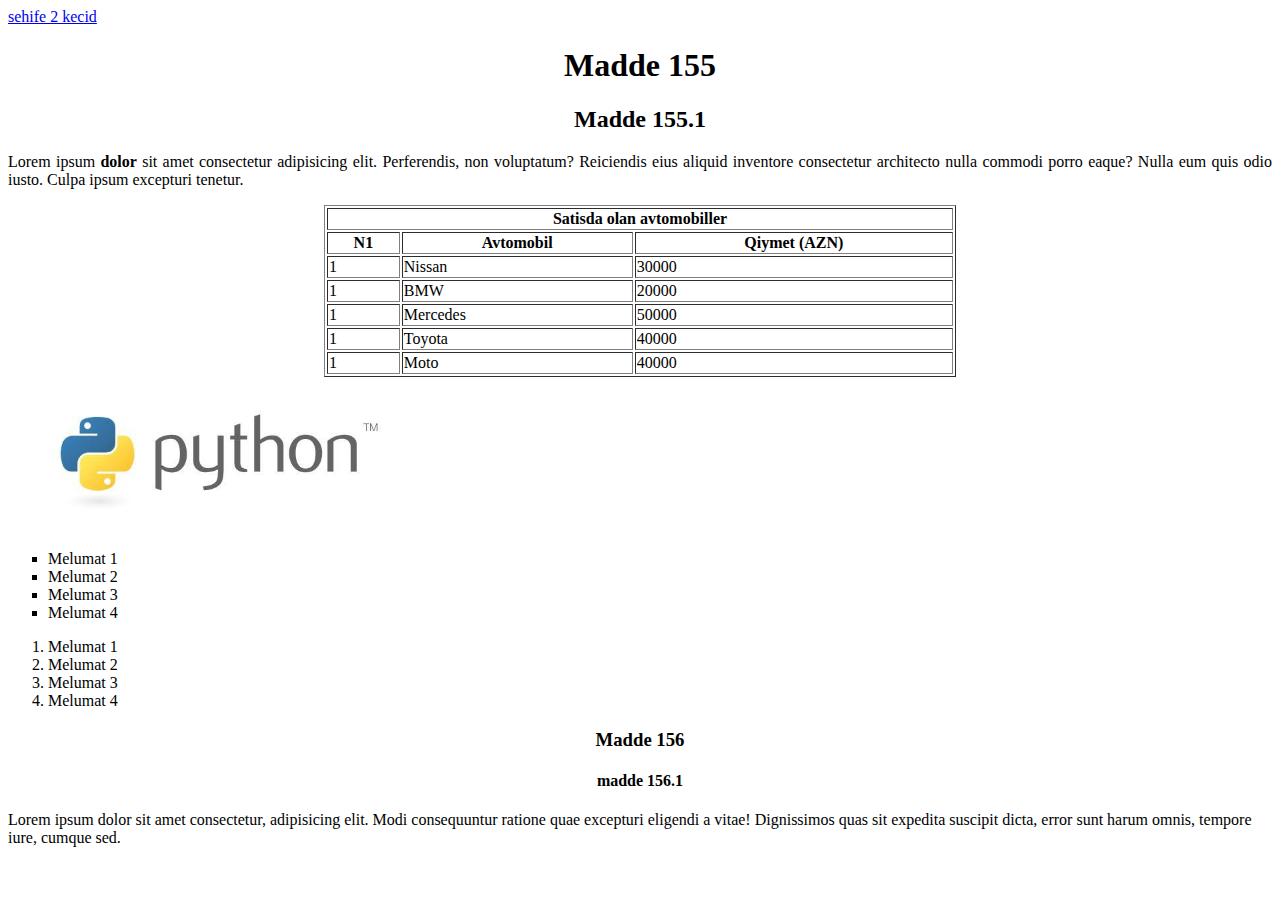
<file: ders.html>
<!DOCTYPE html>
<html lang="en">
<head>
    <meta charset="UTF-8">
    <meta name="viewport" content="width=device-width, initial-scale=1.0">
    <title>Document</title>
</head>
<body>
    <a href="ders2.html"> sehife 2 kecid</a>
    <H1 align="center">Madde 155</H1>
    <h2 align="center">Madde 155.1</h2>
    <p align="Justify" title="maddeler">Lorem ipsum <strong>dolor</strong> sit amet consectetur adipisicing elit. Perferendis, non voluptatum?
     Reiciendis eius aliquid inventore consectetur architecto nulla commodi porro eaque? Nulla eum quis odio iusto. Culpa ipsum excepturi tenetur.</p>
     <table width="50%" align="center" border="1">
        <th colspan="3">Satisda olan avtomobiller</th>
        <tr>
            <th>N1</th>
            <th>Avtomobil</th>
            <th>Qiymet (AZN)</th>
        </tr>
        <tr>
            <td>1</td>
            <td>Nissan</td>
            <td>30000</td>
        </tr>
        <tr>
            <td>1</td>
            <td>BMW</td>
            <td>20000</td>
        </tr>
        <tr>
            <td>1</td>
            <td>Mercedes</td>
            <td>50000</td>
        </tr>
        <tr>
            <td>1</td>
            <td>Toyota</td>
            <td>40000</td>
        </tr>
        <tr>
            <td>1</td>
            <td>Moto</td>
            <td>40000</td>
        </tr>
     </table> 
     <br>
     <img width="400"  src="Python.png" alt="Python budur">
     <ul type="square">
        <li>Melumat 1</li>
        <li>Melumat 2</li>
        <li>Melumat 3</li>
        <li>Melumat 4</li>
     </ul>
     <ol>
        <li>Melumat 1</li>
        <li>Melumat 2</li>
        <li>Melumat 3</li>
        <li>Melumat 4</li>
     </ol>
     <h3 align="center"> Madde 156</h3>
     <h4 align="center">madde 156.1</h4>
     <p> Lorem ipsum dolor sit amet consectetur, adipisicing elit. Modi consequuntur ratione quae excepturi eligendi a vitae! 
        Dignissimos quas sit expedita suscipit dicta, error sunt harum omnis, tempore iure, cumque sed.</p>

</body>
</html>
</file>
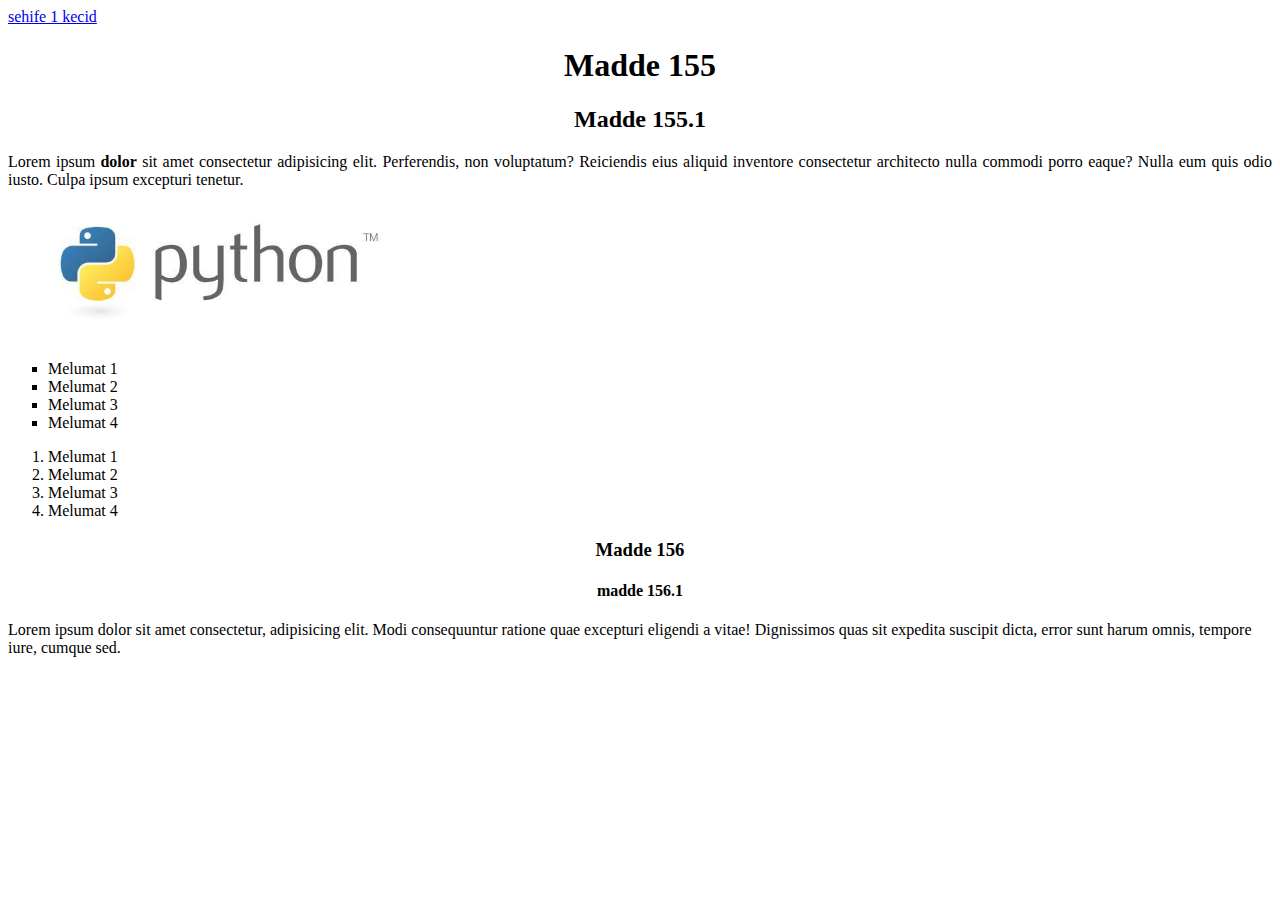
<file: ders2.html>
<!DOCTYPE html>
<html lang="en">
<head>
    <meta charset="UTF-8">
    <meta name="viewport" content="width=device-width, initial-scale=1.0">
    <title>Document</title>
</head>
<body>
    <a href="ders.html"> sehife 1 kecid</a>
    <H1 align="center">Madde 155</H1>
    <h2 align="center">Madde 155.1</h2>
    <p align="Justify" title="maddeler">Lorem ipsum <strong>dolor</strong> sit amet consectetur adipisicing elit. Perferendis, non voluptatum?
     Reiciendis eius aliquid inventore consectetur architecto nulla commodi porro eaque? Nulla eum quis odio iusto. Culpa ipsum excepturi tenetur.</p>
     <img width="400"  src="Python.png" alt="Python budur">
     <ul type="square">
        <li>Melumat 1</li>
        <li>Melumat 2</li>
        <li>Melumat 3</li>
        <li>Melumat 4</li>
     </ul>
     <ol>
        <li>Melumat 1</li>
        <li>Melumat 2</li>
        <li>Melumat 3</li>
        <li>Melumat 4</li>
     </ol>
     <h3 align="center"> Madde 156</h3>
     <h4 align="center">madde 156.1</h4>
     <p> Lorem ipsum dolor sit amet consectetur, adipisicing elit. Modi consequuntur ratione quae excepturi eligendi a vitae! 
        Dignissimos quas sit expedita suscipit dicta, error sunt harum omnis, tempore iure, cumque sed.</p>

</body>
</html>
</file>
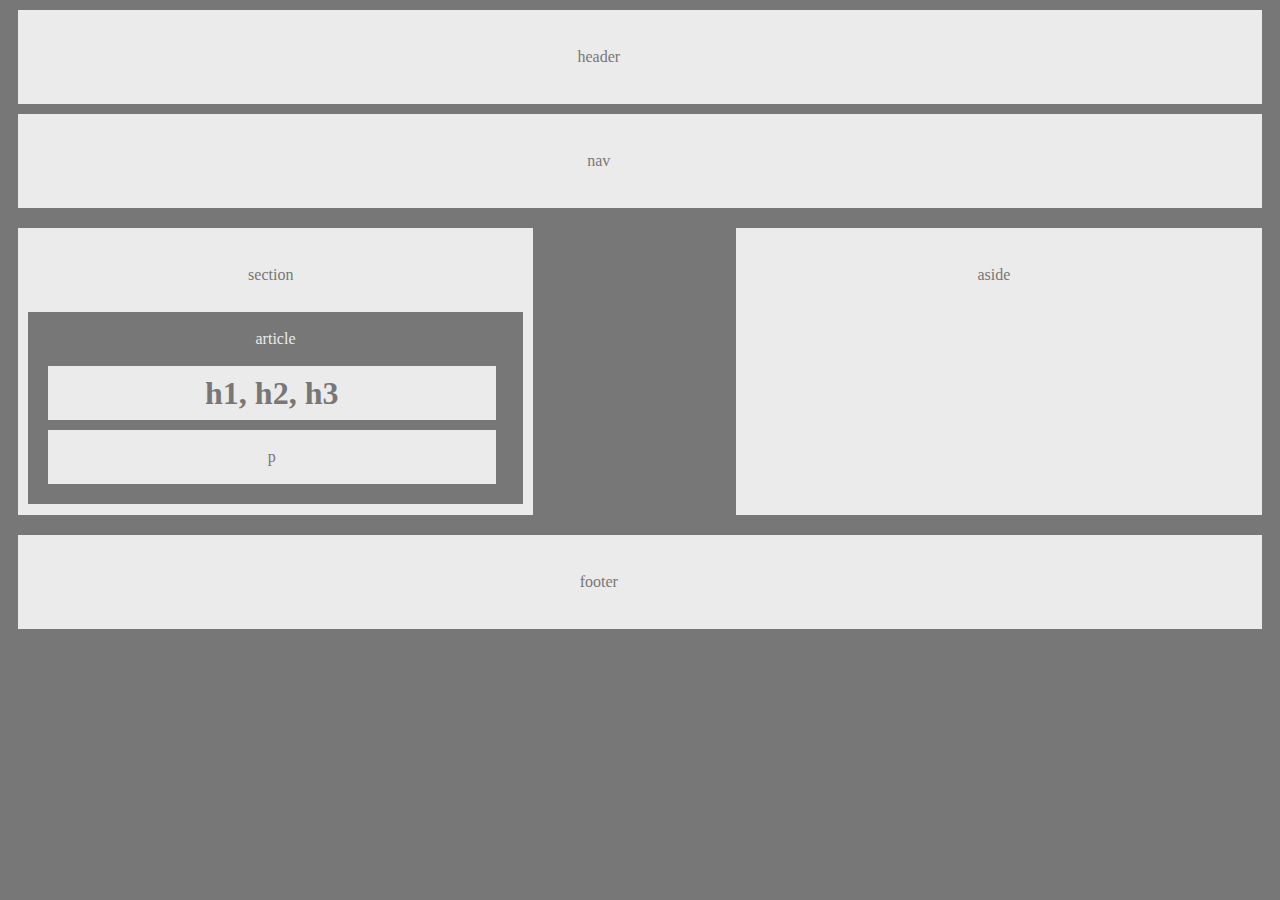
<file: derscss.html>
<!DOCTYPE html>
<html lang="en">
<head>
    <meta charset="UTF-8">
    <meta name="viewport" content="width=device-width, initial-scale=1.0">
    <title>Document</title>
    <link rel="stylesheet" href="ders.css">
</head>
<body>
    <header>
        <p>header</p>
    </header>

    <nav>
        <p>nav</p>
    </nav>

    <section>
        <heading>
            <p>section</p>
        </heading>
        <article>
            <heading>article</heading>
            <h1>h1, h2, h3</h1>
            <p>p</p>
        </article>
    </section>

    <aside>
        <heading>
            <p>aside</p>
        </heading>
    </aside>
    
    <div class="clear"></div>

    <footer>
        <p>footer</p>
    </footer>
</body>
</html>
</file>
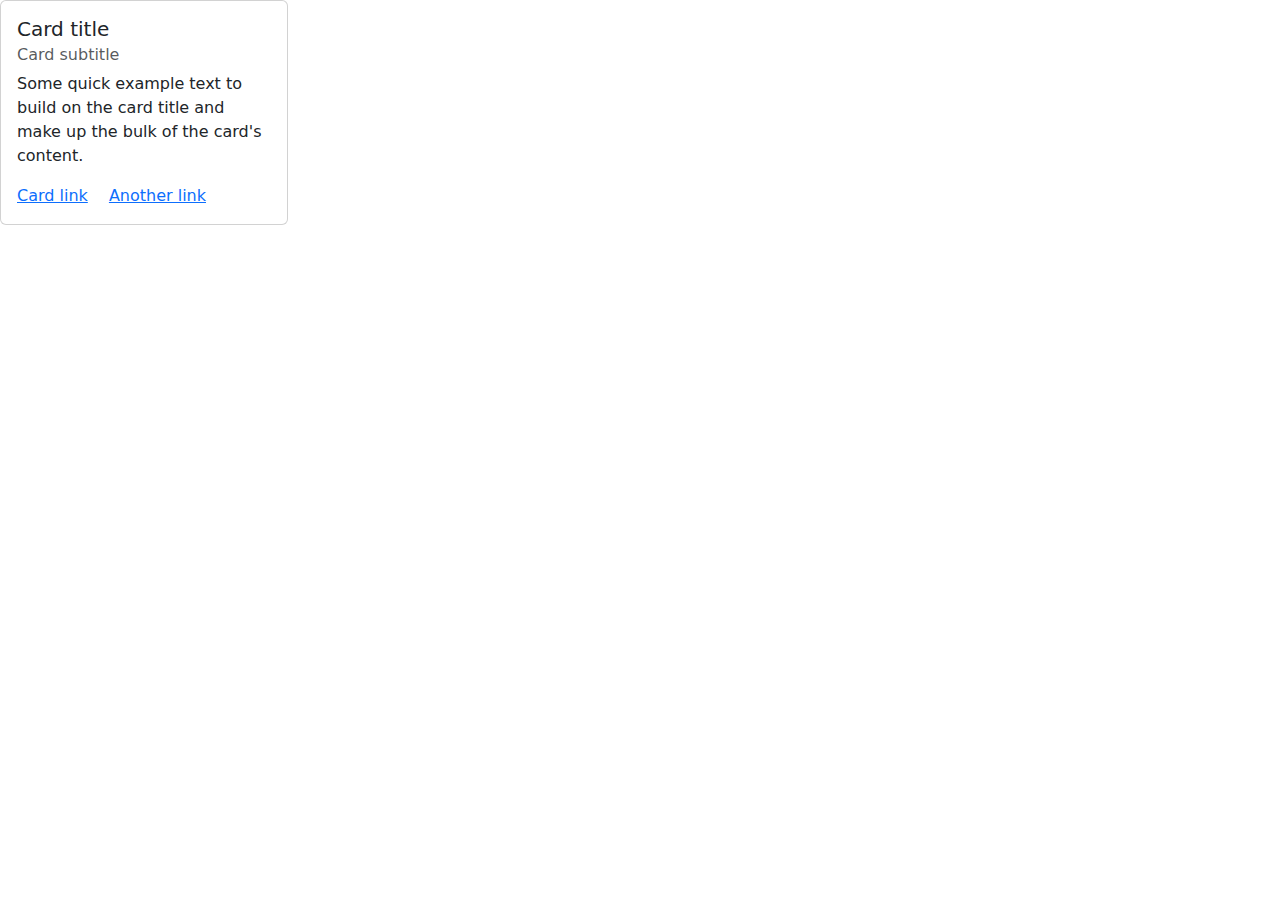
<file: test.html>
<!DOCTYPE html>
<html lang="en">
<head>
    <meta charset="UTF-8">
    <meta name="viewport" content="width=device-width, initial-scale=1.0">
    <title>Document</title>
    <link rel="stylesheet" href="https://cdn.jsdelivr.net/npm/bootstrap@5.3.3/dist/css/bootstrap.min.css
    ">
</head>
<body>
    
    <div class="card" style="width: 18rem;">
        <div class="card-body">
          <h5 class="card-title">Card title</h5>
          <h6 class="card-subtitle mb-2 text-body-secondary">Card subtitle</h6>
          <p class="card-text">Some quick example text to build on the card title and make up the bulk of the card's content.</p>
          <a href="#" class="card-link">Card link</a>
          <a href="#" class="card-link">Another link</a>
        </div>
      </div>

    <script src="https://cdn.jsdelivr.net/npm/bootstrap@5.3.3/dist/js/bootstrap.bundle.min.js
    "></script>
</body>
</html>
</file>
<file: ders.css>
body{
    line-height: 34px;
    color: #777;
    background: #777;
}

header,
nav,
section,
aside,
footer{
    display: block;
    padding: 10px;
    margin: 10px;
    text-align: center;
    background: #ebebeb;
}

section{
    display: block;
    float: left;
    width: 495px;
    height: 267px;
    overflow: hidden;
}

aside{
    display: block;
    float: right;
    width: 40%;
    height: 267px;
    overflow: hidden;
}

article{
    padding: 10px;
    color: #ebebeb;
    background: #777;
}
.clear{
    clear: both;
}

h1,
p{
    width: 90%;
    padding: 10px;
    margin: 10px;
    color: #777;
    text-align: center;
    background: #ebebeb;
}
</file>
